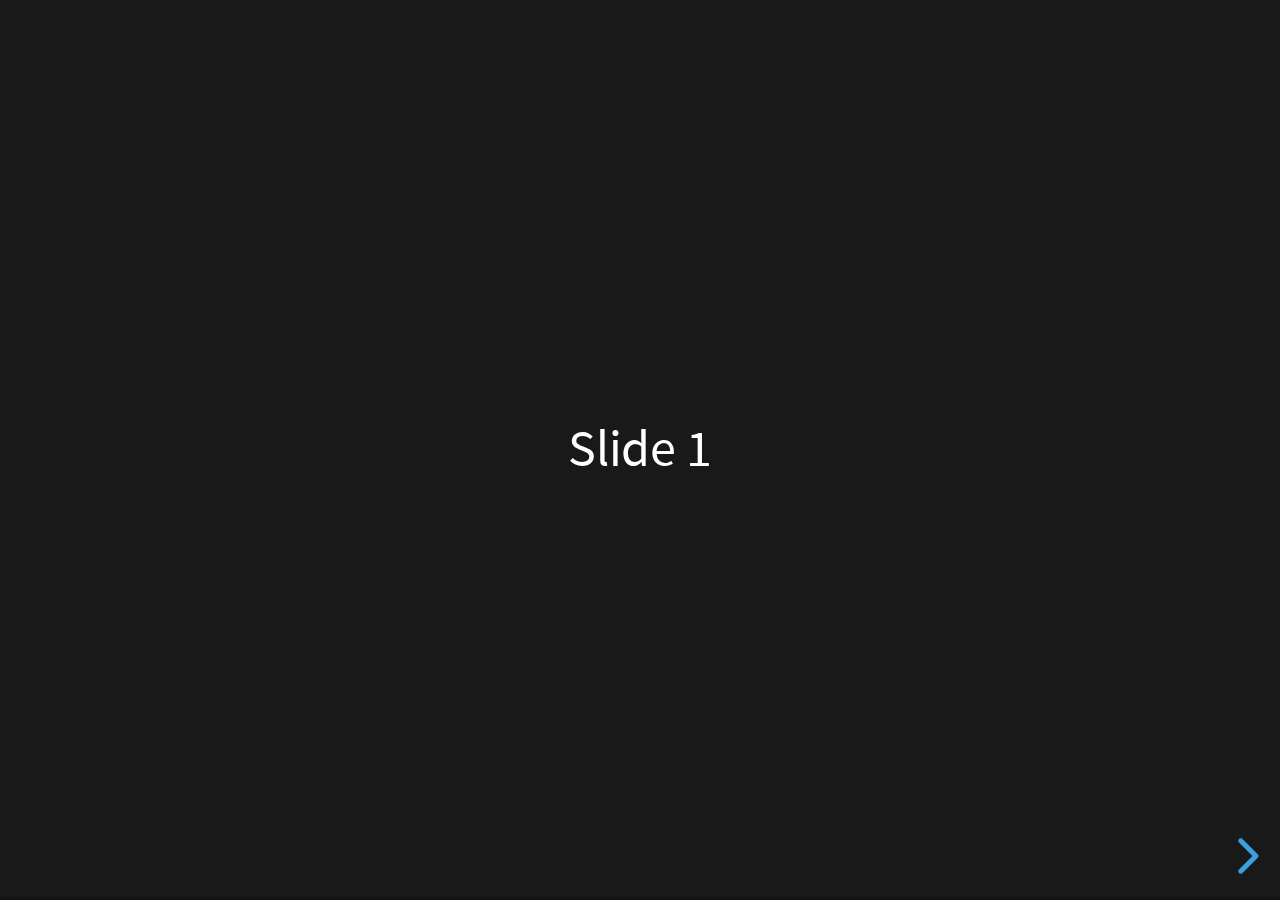
<file: reveal-js/index.html>
<!DOCTYPE html><html lang="en"><head>
		<meta charset="utf-8">
		<meta name="viewport" content="width=device-width, initial-scale=1.0, maximum-scale=1.0, user-scalable=no">

		<title>reveal.js</title>

		<link rel="stylesheet" href="dist/reset.css">
		<link rel="stylesheet" href="dist/reveal.css">
		<link rel="stylesheet" href="dist/theme/black.css">

		<!-- Theme used for syntax highlighted code -->
		<link rel="stylesheet" href="plugin/highlight/monokai.css">
	</head>
	<body>
		<div class="reveal">
			<div class="slides">
				<section>Slide 1</section>
				<section>Slide 2</section>
			</div>
		</div>

		<script src="dist/reveal.js"></script>
		<script src="plugin/notes/notes.js"></script>
		<script src="plugin/markdown/markdown.js"></script>
		<script src="plugin/highlight/highlight.js"></script>
		<script>
			// More info about initialization & config:
			// - https://revealjs.com/initialization/
			// - https://revealjs.com/config/
			Reveal.initialize({
				hash: true,

				// Learn about plugins: https://revealjs.com/plugins/
				plugins: [ RevealMarkdown, RevealHighlight, RevealNotes ]
			});
		</script>
	

</body></html>
</file>
<file: reveal-js/dist/reveal.css>
/*!
* reveal.js 4.5.0
* https://revealjs.com
* MIT licensed
*
* Copyright (C) 2011-2023 Hakim El Hattab, https://hakim.se
*/
.reveal .r-stretch,.reveal .stretch{max-width:none;max-height:none}.reveal pre.r-stretch code,.reveal pre.stretch code{height:100%;max-height:100%;box-sizing:border-box}.reveal .r-fit-text{display:inline-block;white-space:nowrap}.reveal .r-stack{display:grid}.reveal .r-stack>*{grid-area:1/1;margin:auto}.reveal .r-hstack,.reveal .r-vstack{display:flex}.reveal .r-hstack img,.reveal .r-hstack video,.reveal .r-vstack img,.reveal .r-vstack video{min-width:0;min-height:0;object-fit:contain}.reveal .r-vstack{flex-direction:column;align-items:center;justify-content:center}.reveal .r-hstack{flex-direction:row;align-items:center;justify-content:center}.reveal .items-stretch{align-items:stretch}.reveal .items-start{align-items:flex-start}.reveal .items-center{align-items:center}.reveal .items-end{align-items:flex-end}.reveal .justify-between{justify-content:space-between}.reveal .justify-around{justify-content:space-around}.reveal .justify-start{justify-content:flex-start}.reveal .justify-center{justify-content:center}.reveal .justify-end{justify-content:flex-end}html.reveal-full-page{width:100%;height:100%;height:100vh;height:calc(var(--vh,1vh) * 100);overflow:hidden}.reveal-viewport{height:100%;overflow:hidden;position:relative;line-height:1;margin:0;background-color:#fff;color:#000}.reveal-viewport:fullscreen{top:0!important;left:0!important;width:100%!important;height:100%!important;transform:none!important}.reveal .fragment{transition:all .2s ease}.reveal .fragment:not(.custom){opacity:0;visibility:hidden;will-change:opacity}.reveal .fragment.visible{opacity:1;visibility:inherit}.reveal .fragment.disabled{transition:none}.reveal .fragment.grow{opacity:1;visibility:inherit}.reveal .fragment.grow.visible{transform:scale(1.3)}.reveal .fragment.shrink{opacity:1;visibility:inherit}.reveal .fragment.shrink.visible{transform:scale(.7)}.reveal .fragment.zoom-in{transform:scale(.1)}.reveal .fragment.zoom-in.visible{transform:none}.reveal .fragment.fade-out{opacity:1;visibility:inherit}.reveal .fragment.fade-out.visible{opacity:0;visibility:hidden}.reveal .fragment.semi-fade-out{opacity:1;visibility:inherit}.reveal .fragment.semi-fade-out.visible{opacity:.5;visibility:inherit}.reveal .fragment.strike{opacity:1;visibility:inherit}.reveal .fragment.strike.visible{text-decoration:line-through}.reveal .fragment.fade-up{transform:translate(0,40px)}.reveal .fragment.fade-up.visible{transform:translate(0,0)}.reveal .fragment.fade-down{transform:translate(0,-40px)}.reveal .fragment.fade-down.visible{transform:translate(0,0)}.reveal .fragment.fade-right{transform:translate(-40px,0)}.reveal .fragment.fade-right.visible{transform:translate(0,0)}.reveal .fragment.fade-left{transform:translate(40px,0)}.reveal .fragment.fade-left.visible{transform:translate(0,0)}.reveal .fragment.current-visible,.reveal .fragment.fade-in-then-out{opacity:0;visibility:hidden}.reveal .fragment.current-visible.current-fragment,.reveal .fragment.fade-in-then-out.current-fragment{opacity:1;visibility:inherit}.reveal .fragment.fade-in-then-semi-out{opacity:0;visibility:hidden}.reveal .fragment.fade-in-then-semi-out.visible{opacity:.5;visibility:inherit}.reveal .fragment.fade-in-then-semi-out.current-fragment{opacity:1;visibility:inherit}.reveal .fragment.highlight-blue,.reveal .fragment.highlight-current-blue,.reveal .fragment.highlight-current-green,.reveal .fragment.highlight-current-red,.reveal .fragment.highlight-green,.reveal .fragment.highlight-red{opacity:1;visibility:inherit}.reveal .fragment.highlight-red.visible{color:#ff2c2d}.reveal .fragment.highlight-green.visible{color:#17ff2e}.reveal .fragment.highlight-blue.visible{color:#1b91ff}.reveal .fragment.highlight-current-red.current-fragment{color:#ff2c2d}.reveal .fragment.highlight-current-green.current-fragment{color:#17ff2e}.reveal .fragment.highlight-current-blue.current-fragment{color:#1b91ff}.reveal:after{content:"";font-style:italic}.reveal iframe{z-index:1}.reveal a{position:relative}@keyframes bounce-right{0%,10%,25%,40%,50%{transform:translateX(0)}20%{transform:translateX(10px)}30%{transform:translateX(-5px)}}@keyframes bounce-left{0%,10%,25%,40%,50%{transform:translateX(0)}20%{transform:translateX(-10px)}30%{transform:translateX(5px)}}@keyframes bounce-down{0%,10%,25%,40%,50%{transform:translateY(0)}20%{transform:translateY(10px)}30%{transform:translateY(-5px)}}.reveal .controls{display:none;position:absolute;top:auto;bottom:12px;right:12px;left:auto;z-index:11;color:#000;pointer-events:none;font-size:10px}.reveal .controls button{position:absolute;padding:0;background-color:transparent;border:0;outline:0;cursor:pointer;color:currentColor;transform:scale(.9999);transition:color .2s ease,opacity .2s ease,transform .2s ease;z-index:2;pointer-events:auto;font-size:inherit;visibility:hidden;opacity:0;-webkit-appearance:none;-webkit-tap-highlight-color:transparent}.reveal .controls .controls-arrow:after,.reveal .controls .controls-arrow:before{content:"";position:absolute;top:0;left:0;width:2.6em;height:.5em;border-radius:.25em;background-color:currentColor;transition:all .15s ease,background-color .8s ease;transform-origin:.2em 50%;will-change:transform}.reveal .controls .controls-arrow{position:relative;width:3.6em;height:3.6em}.reveal .controls .controls-arrow:before{transform:translateX(.5em) translateY(1.55em) rotate(45deg)}.reveal .controls .controls-arrow:after{transform:translateX(.5em) translateY(1.55em) rotate(-45deg)}.reveal .controls .controls-arrow:hover:before{transform:translateX(.5em) translateY(1.55em) rotate(40deg)}.reveal .controls .controls-arrow:hover:after{transform:translateX(.5em) translateY(1.55em) rotate(-40deg)}.reveal .controls .controls-arrow:active:before{transform:translateX(.5em) translateY(1.55em) rotate(36deg)}.reveal .controls .controls-arrow:active:after{transform:translateX(.5em) translateY(1.55em) rotate(-36deg)}.reveal .controls .navigate-left{right:6.4em;bottom:3.2em;transform:translateX(-10px)}.reveal .controls .navigate-left.highlight{animation:bounce-left 2s 50 both ease-out}.reveal .controls .navigate-right{right:0;bottom:3.2em;transform:translateX(10px)}.reveal .controls .navigate-right .controls-arrow{transform:rotate(180deg)}.reveal .controls .navigate-right.highlight{animation:bounce-right 2s 50 both ease-out}.reveal .controls .navigate-up{right:3.2em;bottom:6.4em;transform:translateY(-10px)}.reveal .controls .navigate-up .controls-arrow{transform:rotate(90deg)}.reveal .controls .navigate-down{right:3.2em;bottom:-1.4em;padding-bottom:1.4em;transform:translateY(10px)}.reveal .controls .navigate-down .controls-arrow{transform:rotate(-90deg)}.reveal .controls .navigate-down.highlight{animation:bounce-down 2s 50 both ease-out}.reveal .controls[data-controls-back-arrows=faded] .navigate-up.enabled{opacity:.3}.reveal .controls[data-controls-back-arrows=faded] .navigate-up.enabled:hover{opacity:1}.reveal .controls[data-controls-back-arrows=hidden] .navigate-up.enabled{opacity:0;visibility:hidden}.reveal .controls .enabled{visibility:visible;opacity:.9;cursor:pointer;transform:none}.reveal .controls .enabled.fragmented{opacity:.5}.reveal .controls .enabled.fragmented:hover,.reveal .controls .enabled:hover{opacity:1}.reveal:not(.rtl) .controls[data-controls-back-arrows=faded] .navigate-left.enabled{opacity:.3}.reveal:not(.rtl) .controls[data-controls-back-arrows=faded] .navigate-left.enabled:hover{opacity:1}.reveal:not(.rtl) .controls[data-controls-back-arrows=hidden] .navigate-left.enabled{opacity:0;visibility:hidden}.reveal.rtl .controls[data-controls-back-arrows=faded] .navigate-right.enabled{opacity:.3}.reveal.rtl .controls[data-controls-back-arrows=faded] .navigate-right.enabled:hover{opacity:1}.reveal.rtl .controls[data-controls-back-arrows=hidden] .navigate-right.enabled{opacity:0;visibility:hidden}.reveal[data-navigation-mode=linear].has-horizontal-slides .navigate-down,.reveal[data-navigation-mode=linear].has-horizontal-slides .navigate-up{display:none}.reveal:not(.has-vertical-slides) .controls .navigate-left,.reveal[data-navigation-mode=linear].has-horizontal-slides .navigate-left{bottom:1.4em;right:5.5em}.reveal:not(.has-vertical-slides) .controls .navigate-right,.reveal[data-navigation-mode=linear].has-horizontal-slides .navigate-right{bottom:1.4em;right:.5em}.reveal:not(.has-horizontal-slides) .controls .navigate-up{right:1.4em;bottom:5em}.reveal:not(.has-horizontal-slides) .controls .navigate-down{right:1.4em;bottom:.5em}.reveal.has-dark-background .controls{color:#fff}.reveal.has-light-background .controls{color:#000}.reveal.no-hover .controls .controls-arrow:active:before,.reveal.no-hover .controls .controls-arrow:hover:before{transform:translateX(.5em) translateY(1.55em) rotate(45deg)}.reveal.no-hover .controls .controls-arrow:active:after,.reveal.no-hover .controls .controls-arrow:hover:after{transform:translateX(.5em) translateY(1.55em) rotate(-45deg)}@media screen and (min-width:500px){.reveal .controls[data-controls-layout=edges]{top:0;right:0;bottom:0;left:0}.reveal .controls[data-controls-layout=edges] .navigate-down,.reveal .controls[data-controls-layout=edges] .navigate-left,.reveal .controls[data-controls-layout=edges] .navigate-right,.reveal .controls[data-controls-layout=edges] .navigate-up{bottom:auto;right:auto}.reveal .controls[data-controls-layout=edges] .navigate-left{top:50%;left:.8em;margin-top:-1.8em}.reveal .controls[data-controls-layout=edges] .navigate-right{top:50%;right:.8em;margin-top:-1.8em}.reveal .controls[data-controls-layout=edges] .navigate-up{top:.8em;left:50%;margin-left:-1.8em}.reveal .controls[data-controls-layout=edges] .navigate-down{bottom:-.3em;left:50%;margin-left:-1.8em}}.reveal .progress{position:absolute;display:none;height:3px;width:100%;bottom:0;left:0;z-index:10;background-color:rgba(0,0,0,.2);color:#fff}.reveal .progress:after{content:"";display:block;position:absolute;height:10px;width:100%;top:-10px}.reveal .progress span{display:block;height:100%;width:100%;background-color:currentColor;transition:transform .8s cubic-bezier(.26,.86,.44,.985);transform-origin:0 0;transform:scaleX(0)}.reveal .slide-number{position:absolute;display:block;right:8px;bottom:8px;z-index:31;font-family:Helvetica,sans-serif;font-size:12px;line-height:1;color:#fff;background-color:rgba(0,0,0,.4);padding:5px}.reveal .slide-number a{color:currentColor}.reveal .slide-number-delimiter{margin:0 3px}.reveal{position:relative;width:100%;height:100%;overflow:hidden;touch-action:pinch-zoom}.reveal.embedded{touch-action:pan-y}.reveal .slides{position:absolute;width:100%;height:100%;top:0;right:0;bottom:0;left:0;margin:auto;pointer-events:none;overflow:visible;z-index:1;text-align:center;perspective:600px;perspective-origin:50% 40%}.reveal .slides>section{perspective:600px}.reveal .slides>section,.reveal .slides>section>section{display:none;position:absolute;width:100%;pointer-events:auto;z-index:10;transform-style:flat;transition:transform-origin .8s cubic-bezier(.26,.86,.44,.985),transform .8s cubic-bezier(.26,.86,.44,.985),visibility .8s cubic-bezier(.26,.86,.44,.985),opacity .8s cubic-bezier(.26,.86,.44,.985)}.reveal[data-transition-speed=fast] .slides section{transition-duration:.4s}.reveal[data-transition-speed=slow] .slides section{transition-duration:1.2s}.reveal .slides section[data-transition-speed=fast]{transition-duration:.4s}.reveal .slides section[data-transition-speed=slow]{transition-duration:1.2s}.reveal .slides>section.stack{padding-top:0;padding-bottom:0;pointer-events:none;height:100%}.reveal .slides>section.present,.reveal .slides>section>section.present{display:block;z-index:11;opacity:1}.reveal .slides>section:empty,.reveal .slides>section>section:empty,.reveal .slides>section>section[data-background-interactive],.reveal .slides>section[data-background-interactive]{pointer-events:none}.reveal.center,.reveal.center .slides,.reveal.center .slides section{min-height:0!important}.reveal .slides>section:not(.present),.reveal .slides>section>section:not(.present){pointer-events:none}.reveal.overview .slides>section,.reveal.overview .slides>section>section{pointer-events:auto}.reveal .slides>section.future,.reveal .slides>section.future>section,.reveal .slides>section.past,.reveal .slides>section.past>section,.reveal .slides>section>section.future,.reveal .slides>section>section.past{opacity:0}.reveal .slides>section[data-transition=slide].past,.reveal .slides>section[data-transition~=slide-out].past,.reveal.slide .slides>section:not([data-transition]).past{transform:translate(-150%,0)}.reveal .slides>section[data-transition=slide].future,.reveal .slides>section[data-transition~=slide-in].future,.reveal.slide .slides>section:not([data-transition]).future{transform:translate(150%,0)}.reveal .slides>section>section[data-transition=slide].past,.reveal .slides>section>section[data-transition~=slide-out].past,.reveal.slide .slides>section>section:not([data-transition]).past{transform:translate(0,-150%)}.reveal .slides>section>section[data-transition=slide].future,.reveal .slides>section>section[data-transition~=slide-in].future,.reveal.slide .slides>section>section:not([data-transition]).future{transform:translate(0,150%)}.reveal .slides>section[data-transition=linear].past,.reveal .slides>section[data-transition~=linear-out].past,.reveal.linear .slides>section:not([data-transition]).past{transform:translate(-150%,0)}.reveal .slides>section[data-transition=linear].future,.reveal .slides>section[data-transition~=linear-in].future,.reveal.linear .slides>section:not([data-transition]).future{transform:translate(150%,0)}.reveal .slides>section>section[data-transition=linear].past,.reveal .slides>section>section[data-transition~=linear-out].past,.reveal.linear .slides>section>section:not([data-transition]).past{transform:translate(0,-150%)}.reveal .slides>section>section[data-transition=linear].future,.reveal .slides>section>section[data-transition~=linear-in].future,.reveal.linear .slides>section>section:not([data-transition]).future{transform:translate(0,150%)}.reveal .slides section[data-transition=default].stack,.reveal.default .slides section.stack{transform-style:preserve-3d}.reveal .slides>section[data-transition=default].past,.reveal .slides>section[data-transition~=default-out].past,.reveal.default .slides>section:not([data-transition]).past{transform:translate3d(-100%,0,0) rotateY(-90deg) translate3d(-100%,0,0)}.reveal .slides>section[data-transition=default].future,.reveal .slides>section[data-transition~=default-in].future,.reveal.default .slides>section:not([data-transition]).future{transform:translate3d(100%,0,0) rotateY(90deg) translate3d(100%,0,0)}.reveal .slides>section>section[data-transition=default].past,.reveal .slides>section>section[data-transition~=default-out].past,.reveal.default .slides>section>section:not([data-transition]).past{transform:translate3d(0,-300px,0) rotateX(70deg) translate3d(0,-300px,0)}.reveal .slides>section>section[data-transition=default].future,.reveal .slides>section>section[data-transition~=default-in].future,.reveal.default .slides>section>section:not([data-transition]).future{transform:translate3d(0,300px,0) rotateX(-70deg) translate3d(0,300px,0)}.reveal .slides section[data-transition=convex].stack,.reveal.convex .slides section.stack{transform-style:preserve-3d}.reveal .slides>section[data-transition=convex].past,.reveal .slides>section[data-transition~=convex-out].past,.reveal.convex .slides>section:not([data-transition]).past{transform:translate3d(-100%,0,0) rotateY(-90deg) translate3d(-100%,0,0)}.reveal .slides>section[data-transition=convex].future,.reveal .slides>section[data-transition~=convex-in].future,.reveal.convex .slides>section:not([data-transition]).future{transform:translate3d(100%,0,0) rotateY(90deg) translate3d(100%,0,0)}.reveal .slides>section>section[data-transition=convex].past,.reveal .slides>section>section[data-transition~=convex-out].past,.reveal.convex .slides>section>section:not([data-transition]).past{transform:translate3d(0,-300px,0) rotateX(70deg) translate3d(0,-300px,0)}.reveal .slides>section>section[data-transition=convex].future,.reveal .slides>section>section[data-transition~=convex-in].future,.reveal.convex .slides>section>section:not([data-transition]).future{transform:translate3d(0,300px,0) rotateX(-70deg) translate3d(0,300px,0)}.reveal .slides section[data-transition=concave].stack,.reveal.concave .slides section.stack{transform-style:preserve-3d}.reveal .slides>section[data-transition=concave].past,.reveal .slides>section[data-transition~=concave-out].past,.reveal.concave .slides>section:not([data-transition]).past{transform:translate3d(-100%,0,0) rotateY(90deg) translate3d(-100%,0,0)}.reveal .slides>section[data-transition=concave].future,.reveal .slides>section[data-transition~=concave-in].future,.reveal.concave .slides>section:not([data-transition]).future{transform:translate3d(100%,0,0) rotateY(-90deg) translate3d(100%,0,0)}.reveal .slides>section>section[data-transition=concave].past,.reveal .slides>section>section[data-transition~=concave-out].past,.reveal.concave .slides>section>section:not([data-transition]).past{transform:translate3d(0,-80%,0) rotateX(-70deg) translate3d(0,-80%,0)}.reveal .slides>section>section[data-transition=concave].future,.reveal .slides>section>section[data-transition~=concave-in].future,.reveal.concave .slides>section>section:not([data-transition]).future{transform:translate3d(0,80%,0) rotateX(70deg) translate3d(0,80%,0)}.reveal .slides section[data-transition=zoom],.reveal.zoom .slides section:not([data-transition]){transition-timing-function:ease}.reveal .slides>section[data-transition=zoom].past,.reveal .slides>section[data-transition~=zoom-out].past,.reveal.zoom .slides>section:not([data-transition]).past{visibility:hidden;transform:scale(16)}.reveal .slides>section[data-transition=zoom].future,.reveal .slides>section[data-transition~=zoom-in].future,.reveal.zoom .slides>section:not([data-transition]).future{visibility:hidden;transform:scale(.2)}.reveal .slides>section>section[data-transition=zoom].past,.reveal .slides>section>section[data-transition~=zoom-out].past,.reveal.zoom .slides>section>section:not([data-transition]).past{transform:scale(16)}.reveal .slides>section>section[data-transition=zoom].future,.reveal .slides>section>section[data-transition~=zoom-in].future,.reveal.zoom .slides>section>section:not([data-transition]).future{transform:scale(.2)}.reveal.cube .slides{perspective:1300px}.reveal.cube .slides section{padding:30px;min-height:700px;backface-visibility:hidden;box-sizing:border-box;transform-style:preserve-3d}.reveal.center.cube .slides section{min-height:0}.reveal.cube .slides section:not(.stack):before{content:"";position:absolute;display:block;width:100%;height:100%;left:0;top:0;background:rgba(0,0,0,.1);border-radius:4px;transform:translateZ(-20px)}.reveal.cube .slides section:not(.stack):after{content:"";position:absolute;display:block;width:90%;height:30px;left:5%;bottom:0;background:0 0;z-index:1;border-radius:4px;box-shadow:0 95px 25px rgba(0,0,0,.2);transform:translateZ(-90px) rotateX(65deg)}.reveal.cube .slides>section.stack{padding:0;background:0 0}.reveal.cube .slides>section.past{transform-origin:100% 0;transform:translate3d(-100%,0,0) rotateY(-90deg)}.reveal.cube .slides>section.future{transform-origin:0 0;transform:translate3d(100%,0,0) rotateY(90deg)}.reveal.cube .slides>section>section.past{transform-origin:0 100%;transform:translate3d(0,-100%,0) rotateX(90deg)}.reveal.cube .slides>section>section.future{transform-origin:0 0;transform:translate3d(0,100%,0) rotateX(-90deg)}.reveal.page .slides{perspective-origin:0 50%;perspective:3000px}.reveal.page .slides section{padding:30px;min-height:700px;box-sizing:border-box;transform-style:preserve-3d}.reveal.page .slides section.past{z-index:12}.reveal.page .slides section:not(.stack):before{content:"";position:absolute;display:block;width:100%;height:100%;left:0;top:0;background:rgba(0,0,0,.1);transform:translateZ(-20px)}.reveal.page .slides section:not(.stack):after{content:"";position:absolute;display:block;width:90%;height:30px;left:5%;bottom:0;background:0 0;z-index:1;border-radius:4px;box-shadow:0 95px 25px rgba(0,0,0,.2);-webkit-transform:translateZ(-90px) rotateX(65deg)}.reveal.page .slides>section.stack{padding:0;background:0 0}.reveal.page .slides>section.past{transform-origin:0 0;transform:translate3d(-40%,0,0) rotateY(-80deg)}.reveal.page .slides>section.future{transform-origin:100% 0;transform:translate3d(0,0,0)}.reveal.page .slides>section>section.past{transform-origin:0 0;transform:translate3d(0,-40%,0) rotateX(80deg)}.reveal.page .slides>section>section.future{transform-origin:0 100%;transform:translate3d(0,0,0)}.reveal .slides section[data-transition=fade],.reveal.fade .slides section:not([data-transition]),.reveal.fade .slides>section>section:not([data-transition]){transform:none;transition:opacity .5s}.reveal.fade.overview .slides section,.reveal.fade.overview .slides>section>section{transition:none}.reveal .slides section[data-transition=none],.reveal.none .slides section:not([data-transition]){transform:none;transition:none}.reveal .pause-overlay{position:absolute;top:0;left:0;width:100%;height:100%;background:#000;visibility:hidden;opacity:0;z-index:100;transition:all 1s ease}.reveal .pause-overlay .resume-button{position:absolute;bottom:20px;right:20px;color:#ccc;border-radius:2px;padding:6px 14px;border:2px solid #ccc;font-size:16px;background:0 0;cursor:pointer}.reveal .pause-overlay .resume-button:hover{color:#fff;border-color:#fff}.reveal.paused .pause-overlay{visibility:visible;opacity:1}.reveal .no-transition,.reveal .no-transition *,.reveal .slides.disable-slide-transitions section{transition:none!important}.reveal .slides.disable-slide-transitions section{transform:none!important}.reveal .backgrounds{position:absolute;width:100%;height:100%;top:0;left:0;perspective:600px}.reveal .slide-background{display:none;position:absolute;width:100%;height:100%;opacity:0;visibility:hidden;overflow:hidden;background-color:rgba(0,0,0,0);transition:all .8s cubic-bezier(.26,.86,.44,.985)}.reveal .slide-background-content{position:absolute;width:100%;height:100%;background-position:50% 50%;background-repeat:no-repeat;background-size:cover}.reveal .slide-background.stack{display:block}.reveal .slide-background.present{opacity:1;visibility:visible;z-index:2}.print-pdf .reveal .slide-background{opacity:1!important;visibility:visible!important}.reveal .slide-background video{position:absolute;width:100%;height:100%;max-width:none;max-height:none;top:0;left:0;object-fit:cover}.reveal .slide-background[data-background-size=contain] video{object-fit:contain}.reveal>.backgrounds .slide-background[data-background-transition=none],.reveal[data-background-transition=none]>.backgrounds .slide-background:not([data-background-transition]){transition:none}.reveal>.backgrounds .slide-background[data-background-transition=slide],.reveal[data-background-transition=slide]>.backgrounds .slide-background:not([data-background-transition]){opacity:1}.reveal>.backgrounds .slide-background.past[data-background-transition=slide],.reveal[data-background-transition=slide]>.backgrounds .slide-background.past:not([data-background-transition]){transform:translate(-100%,0)}.reveal>.backgrounds .slide-background.future[data-background-transition=slide],.reveal[data-background-transition=slide]>.backgrounds .slide-background.future:not([data-background-transition]){transform:translate(100%,0)}.reveal>.backgrounds .slide-background>.slide-background.past[data-background-transition=slide],.reveal[data-background-transition=slide]>.backgrounds .slide-background>.slide-background.past:not([data-background-transition]){transform:translate(0,-100%)}.reveal>.backgrounds .slide-background>.slide-background.future[data-background-transition=slide],.reveal[data-background-transition=slide]>.backgrounds .slide-background>.slide-background.future:not([data-background-transition]){transform:translate(0,100%)}.reveal>.backgrounds .slide-background.past[data-background-transition=convex],.reveal[data-background-transition=convex]>.backgrounds .slide-background.past:not([data-background-transition]){opacity:0;transform:translate3d(-100%,0,0) rotateY(-90deg) translate3d(-100%,0,0)}.reveal>.backgrounds .slide-background.future[data-background-transition=convex],.reveal[data-background-transition=convex]>.backgrounds .slide-background.future:not([data-background-transition]){opacity:0;transform:translate3d(100%,0,0) rotateY(90deg) translate3d(100%,0,0)}.reveal>.backgrounds .slide-background>.slide-background.past[data-background-transition=convex],.reveal[data-background-transition=convex]>.backgrounds .slide-background>.slide-background.past:not([data-background-transition]){opacity:0;transform:translate3d(0,-100%,0) rotateX(90deg) translate3d(0,-100%,0)}.reveal>.backgrounds .slide-background>.slide-background.future[data-background-transition=convex],.reveal[data-background-transition=convex]>.backgrounds .slide-background>.slide-background.future:not([data-background-transition]){opacity:0;transform:translate3d(0,100%,0) rotateX(-90deg) translate3d(0,100%,0)}.reveal>.backgrounds .slide-background.past[data-background-transition=concave],.reveal[data-background-transition=concave]>.backgrounds .slide-background.past:not([data-background-transition]){opacity:0;transform:translate3d(-100%,0,0) rotateY(90deg) translate3d(-100%,0,0)}.reveal>.backgrounds .slide-background.future[data-background-transition=concave],.reveal[data-background-transition=concave]>.backgrounds .slide-background.future:not([data-background-transition]){opacity:0;transform:translate3d(100%,0,0) rotateY(-90deg) translate3d(100%,0,0)}.reveal>.backgrounds .slide-background>.slide-background.past[data-background-transition=concave],.reveal[data-background-transition=concave]>.backgrounds .slide-background>.slide-background.past:not([data-background-transition]){opacity:0;transform:translate3d(0,-100%,0) rotateX(-90deg) translate3d(0,-100%,0)}.reveal>.backgrounds .slide-background>.slide-background.future[data-background-transition=concave],.reveal[data-background-transition=concave]>.backgrounds .slide-background>.slide-background.future:not([data-background-transition]){opacity:0;transform:translate3d(0,100%,0) rotateX(90deg) translate3d(0,100%,0)}.reveal>.backgrounds .slide-background[data-background-transition=zoom],.reveal[data-background-transition=zoom]>.backgrounds .slide-background:not([data-background-transition]){transition-timing-function:ease}.reveal>.backgrounds .slide-background.past[data-background-transition=zoom],.reveal[data-background-transition=zoom]>.backgrounds .slide-background.past:not([data-background-transition]){opacity:0;visibility:hidden;transform:scale(16)}.reveal>.backgrounds .slide-background.future[data-background-transition=zoom],.reveal[data-background-transition=zoom]>.backgrounds .slide-background.future:not([data-background-transition]){opacity:0;visibility:hidden;transform:scale(.2)}.reveal>.backgrounds .slide-background>.slide-background.past[data-background-transition=zoom],.reveal[data-background-transition=zoom]>.backgrounds .slide-background>.slide-background.past:not([data-background-transition]){opacity:0;visibility:hidden;transform:scale(16)}.reveal>.backgrounds .slide-background>.slide-background.future[data-background-transition=zoom],.reveal[data-background-transition=zoom]>.backgrounds .slide-background>.slide-background.future:not([data-background-transition]){opacity:0;visibility:hidden;transform:scale(.2)}.reveal[data-transition-speed=fast]>.backgrounds .slide-background{transition-duration:.4s}.reveal[data-transition-speed=slow]>.backgrounds .slide-background{transition-duration:1.2s}.reveal [data-auto-animate-target^=unmatched]{will-change:opacity}.reveal section[data-auto-animate]:not(.stack):not([data-auto-animate=running]) [data-auto-animate-target^=unmatched]{opacity:0}.reveal.overview{perspective-origin:50% 50%;perspective:700px}.reveal.overview .slides{-moz-transform-style:preserve-3d}.reveal.overview .slides section{height:100%;top:0!important;opacity:1!important;overflow:hidden;visibility:visible!important;cursor:pointer;box-sizing:border-box}.reveal.overview .slides section.present,.reveal.overview .slides section:hover{outline:10px solid rgba(150,150,150,.4);outline-offset:10px}.reveal.overview .slides section .fragment{opacity:1;transition:none}.reveal.overview .slides section:after,.reveal.overview .slides section:before{display:none!important}.reveal.overview .slides>section.stack{padding:0;top:0!important;background:0 0;outline:0;overflow:visible}.reveal.overview .backgrounds{perspective:inherit;-moz-transform-style:preserve-3d}.reveal.overview .backgrounds .slide-background{opacity:1;visibility:visible;outline:10px solid rgba(150,150,150,.1);outline-offset:10px}.reveal.overview .backgrounds .slide-background.stack{overflow:visible}.reveal.overview .slides section,.reveal.overview-deactivating .slides section{transition:none}.reveal.overview .backgrounds .slide-background,.reveal.overview-deactivating .backgrounds .slide-background{transition:none}.reveal.rtl .slides,.reveal.rtl .slides h1,.reveal.rtl .slides h2,.reveal.rtl .slides h3,.reveal.rtl .slides h4,.reveal.rtl .slides h5,.reveal.rtl .slides h6{direction:rtl;font-family:sans-serif}.reveal.rtl code,.reveal.rtl pre{direction:ltr}.reveal.rtl ol,.reveal.rtl ul{text-align:right}.reveal.rtl .progress span{transform-origin:100% 0}.reveal.has-parallax-background .backgrounds{transition:all .8s ease}.reveal.has-parallax-background[data-transition-speed=fast] .backgrounds{transition-duration:.4s}.reveal.has-parallax-background[data-transition-speed=slow] .backgrounds{transition-duration:1.2s}.reveal>.overlay{position:absolute;top:0;left:0;width:100%;height:100%;z-index:1000;background:rgba(0,0,0,.9);transition:all .3s ease}.reveal>.overlay .spinner{position:absolute;display:block;top:50%;left:50%;width:32px;height:32px;margin:-16px 0 0 -16px;z-index:10;background-image:url([data-uri]%2F%2F%2F6%2Bvr8nJybW1tcDAwOjo6Nvb26ioqKOjo7Ozs%2FLy8vz8%2FAAAAAAAAAAAACH%2FC05FVFNDQVBFMi4wAwEAAAAh%2FhpDcmVhdGVkIHdpdGggYWpheGxvYWQuaW5mbwAh%[base64]%2FV%2FnmOM82XiHRLYKhKP1oZmADdEAAAh%2BQQJCgAAACwAAAAAIAAgAAAE6hDISWlZpOrNp1lGNRSdRpDUolIGw5RUYhhHukqFu8DsrEyqnWThGvAmhVlteBvojpTDDBUEIFwMFBRAmBkSgOrBFZogCASwBDEY%2FCZSg7GSE0gSCjQBMVG023xWBhklAnoEdhQEfyNqMIcKjhRsjEdnezB%2BA4k8gTwJhFuiW4dokXiloUepBAp5qaKpp6%2BHo7aWW54wl7obvEe0kRuoplCGepwSx2jJvqHEmGt6whJpGpfJCHmOoNHKaHx61WiSR92E4lbFoq%2BB6QDtuetcaBPnW6%2BO7wDHpIiK9SaVK5GgV543tzjgGcghAgAh%[base64]%2B%2BG%2Bw48edZPK%2BM6hLJpQg484enXIdQFSS1u6UhksENEQAAIfkECQoAAAAsAAAAACAAIAAABOcQyEmpGKLqzWcZRVUQnZYg1aBSh2GUVEIQ2aQOE%2BG%2BcD4ntpWkZQj1JIiZIogDFFyHI0UxQwFugMSOFIPJftfVAEoZLBbcLEFhlQiqGp1Vd140AUklUN3eCA51C1EWMzMCezCBBmkxVIVHBWd3HHl9JQOIJSdSnJ0TDKChCwUJjoWMPaGqDKannasMo6WnM562R5YluZRwur0wpgqZE7NKUm%2BFNRPIhjBJxKZteWuIBMN4zRMIVIhffcgojwCF117i4nlLnY5ztRLsnOk%2BaV%2BoJY7V7m76PdkS4trKcdg0Zc0tTcKkRAAAIfkECQoAAAAsAAAAACAAIAAABO4QyEkpKqjqzScpRaVkXZWQEximw1BSCUEIlDohrft6cpKCk5xid5MNJTaAIkekKGQkWyKHkvhKsR7ARmitkAYDYRIbUQRQjWBwJRzChi9CRlBcY1UN4g0%[base64]%[base64]%2BE71SRQeyqUToLA7VxF0JDyIQh%2FMVVPMt1ECZlfcjZJ9mIKoaTl1MRIl5o4CUKXOwmyrCInCKqcWtvadL2SYhyASyNDJ0uIiRMDjI0Fd30%2FiI2UA5GSS5UDj2l6NoqgOgN4gksEBgYFf0FDqKgHnyZ9OX8HrgYHdHpcHQULXAS2qKpENRg7eAMLC7kTBaixUYFkKAzWAAnLC7FLVxLWDBLKCwaKTULgEwbLA4hJtOkSBNqITT3xEgfLpBtzE%2FjiuL04RGEBgwWhShRgQExHBAAh%2BQQJCgAAACwAAAAAIAAgAAAE7xDISWlSqerNpyJKhWRdlSAVoVLCWk6JKlAqAavhO9UkUHsqlE6CwO1cRdCQ8iEIfzFVTzLdRAmZX3I2SfZiCqGk5dTESJeaOAlClzsJsqwiJwiqnFrb2nS9kmIcgEsjQydLiIlHehhpejaIjzh9eomSjZR%[base64]%2BE71SRQeyqUToLA7VxF0JDyIQh%[base64]%2BE71SRQeyqUToLA7VxF0JDyIQh%2FMVVPMt1ECZlfcjZJ9mIKoaTl1MRIl5o4CUKXOwmyrCInCKqcWtvadL2SYhyASyNDJ0uIiUd6GAULDJCRiXo1CpGXDJOUjY%2BYip9DhToJA4RBLwMLCwVDfRgbBAaqqoZ1XBMHswsHtxtFaH1iqaoGNgAIxRpbFAgfPQSqpbgGBqUD1wBXeCYp1AYZ19JJOYgH1KwA4UBvQwXUBxPqVD9L3sbp2BNk2xvvFPJd%2BMFCN6HAAIKgNggY0KtEBAAh%[base64]%2BvsYMDAzZQPC9VCNkDWUhGkuE5PxJNwiUK4UfLzOlD4WvzAHaoG9nxPi5d%2BjYUqfAhhykOFwJWiAAAIfkECQoAAAAsAAAAACAAIAAABPAQyElpUqnqzaciSoVkXVUMFaFSwlpOCcMYlErAavhOMnNLNo8KsZsMZItJEIDIFSkLGQoQTNhIsFehRww2CQLKF0tYGKYSg%2BygsZIuNqJksKgbfgIGepNo2cIUB3V1B3IvNiBYNQaDSTtfhhx0CwVPI0UJe0%2Bbm4g5VgcGoqOcnjmjqDSdnhgEoamcsZuXO1aWQy8KAwOAuTYYGwi7w5h%2BKr0SJ8MFihpNbx%2B4Erq7BYBuzsdiH1jCAzoSfl0rVirNbRXlBBlLX%2BBP0XJLAPGzTkAuAOqb0WT5AH7OcdCm5B8TgRwSRKIHQtaLCwg1RAAAOwAAAAAAAAAAAA%3D%3D);visibility:visible;opacity:.6;transition:all .3s ease}.reveal>.overlay header{position:absolute;left:0;top:0;width:100%;padding:5px;z-index:2;box-sizing:border-box}.reveal>.overlay header a{display:inline-block;width:40px;height:40px;line-height:36px;padding:0 10px;float:right;opacity:.6;box-sizing:border-box}.reveal>.overlay header a:hover{opacity:1}.reveal>.overlay header a .icon{display:inline-block;width:20px;height:20px;background-position:50% 50%;background-size:100%;background-repeat:no-repeat}.reveal>.overlay header a.close .icon{background-image:url([data-uri])}.reveal>.overlay header a.external .icon{background-image:url([data-uri])}.reveal>.overlay .viewport{position:absolute;display:flex;top:50px;right:0;bottom:0;left:0}.reveal>.overlay.overlay-preview .viewport iframe{width:100%;height:100%;max-width:100%;max-height:100%;border:0;opacity:0;visibility:hidden;transition:all .3s ease}.reveal>.overlay.overlay-preview.loaded .viewport iframe{opacity:1;visibility:visible}.reveal>.overlay.overlay-preview.loaded .viewport-inner{position:absolute;z-index:-1;left:0;top:45%;width:100%;text-align:center;letter-spacing:normal}.reveal>.overlay.overlay-preview .x-frame-error{opacity:0;transition:opacity .3s ease .3s}.reveal>.overlay.overlay-preview.loaded .x-frame-error{opacity:1}.reveal>.overlay.overlay-preview.loaded .spinner{opacity:0;visibility:hidden;transform:scale(.2)}.reveal>.overlay.overlay-help .viewport{overflow:auto;color:#fff}.reveal>.overlay.overlay-help .viewport .viewport-inner{width:600px;margin:auto;padding:20px 20px 80px 20px;text-align:center;letter-spacing:normal}.reveal>.overlay.overlay-help .viewport .viewport-inner .title{font-size:20px}.reveal>.overlay.overlay-help .viewport .viewport-inner table{border:1px solid #fff;border-collapse:collapse;font-size:16px}.reveal>.overlay.overlay-help .viewport .viewport-inner table td,.reveal>.overlay.overlay-help .viewport .viewport-inner table th{width:200px;padding:14px;border:1px solid #fff;vertical-align:middle}.reveal>.overlay.overlay-help .viewport .viewport-inner table th{padding-top:20px;padding-bottom:20px}.reveal .playback{position:absolute;left:15px;bottom:20px;z-index:30;cursor:pointer;transition:all .4s ease;-webkit-tap-highlight-color:transparent}.reveal.overview .playback{opacity:0;visibility:hidden}.reveal .hljs{min-height:100%}.reveal .hljs table{margin:initial}.reveal .hljs-ln-code,.reveal .hljs-ln-numbers{padding:0;border:0}.reveal .hljs-ln-numbers{opacity:.6;padding-right:.75em;text-align:right;vertical-align:top}.reveal .hljs.has-highlights tr:not(.highlight-line){opacity:.4}.reveal .hljs.has-highlights.fragment{transition:all .2s ease}.reveal .hljs:not(:first-child).fragment{position:absolute;top:0;left:0;width:100%;box-sizing:border-box}.reveal pre[data-auto-animate-target]{overflow:hidden}.reveal pre[data-auto-animate-target] code{height:100%}.reveal .roll{display:inline-block;line-height:1.2;overflow:hidden;vertical-align:top;perspective:400px;perspective-origin:50% 50%}.reveal .roll:hover{background:0 0;text-shadow:none}.reveal .roll span{display:block;position:relative;padding:0 2px;pointer-events:none;transition:all .4s ease;transform-origin:50% 0;transform-style:preserve-3d;backface-visibility:hidden}.reveal .roll:hover span{background:rgba(0,0,0,.5);transform:translate3d(0,0,-45px) rotateX(90deg)}.reveal .roll span:after{content:attr(data-title);display:block;position:absolute;left:0;top:0;padding:0 2px;backface-visibility:hidden;transform-origin:50% 0;transform:translate3d(0,110%,0) rotateX(-90deg)}.reveal aside.notes{display:none}.reveal .speaker-notes{display:none;position:absolute;width:33.3333333333%;height:100%;top:0;left:100%;padding:14px 18px 14px 18px;z-index:1;font-size:18px;line-height:1.4;border:1px solid rgba(0,0,0,.05);color:#222;background-color:#f5f5f5;overflow:auto;box-sizing:border-box;text-align:left;font-family:Helvetica,sans-serif;-webkit-overflow-scrolling:touch}.reveal .speaker-notes .notes-placeholder{color:#ccc;font-style:italic}.reveal .speaker-notes:focus{outline:0}.reveal .speaker-notes:before{content:"Speaker notes";display:block;margin-bottom:10px;opacity:.5}.reveal.show-notes{max-width:75%;overflow:visible}.reveal.show-notes .speaker-notes{display:block}@media screen and (min-width:1600px){.reveal .speaker-notes{font-size:20px}}@media screen and (max-width:1024px){.reveal.show-notes{border-left:0;max-width:none;max-height:70%;max-height:70vh;overflow:visible}.reveal.show-notes .speaker-notes{top:100%;left:0;width:100%;height:30vh;border:0}}@media screen and (max-width:600px){.reveal.show-notes{max-height:60%;max-height:60vh}.reveal.show-notes .speaker-notes{top:100%;height:40vh}.reveal .speaker-notes{font-size:14px}}.reveal .jump-to-slide{position:absolute;top:15px;left:15px;z-index:30;font-size:32px;-webkit-tap-highlight-color:transparent}.reveal .jump-to-slide-input{background:0 0;padding:8px;font-size:inherit;color:currentColor;border:0}.reveal .jump-to-slide-input::placeholder{color:currentColor;opacity:.5}.reveal.has-dark-background .jump-to-slide-input{color:#fff}.reveal.has-light-background .jump-to-slide-input{color:#222}.reveal .jump-to-slide-input:focus{outline:0}.zoomed .reveal *,.zoomed .reveal :after,.zoomed .reveal :before{backface-visibility:visible!important}.zoomed .reveal .controls,.zoomed .reveal .progress{opacity:0}.zoomed .reveal .roll span{background:0 0}.zoomed .reveal .roll span:after{visibility:hidden}html.print-pdf *{-webkit-print-color-adjust:exact}html.print-pdf{width:100%;height:100%;overflow:visible}html.print-pdf body{margin:0 auto!important;border:0;padding:0;float:none!important;overflow:visible}html.print-pdf .nestedarrow,html.print-pdf .reveal .controls,html.print-pdf .reveal .playback,html.print-pdf .reveal .progress,html.print-pdf .reveal.overview,html.print-pdf .state-background{display:none!important}html.print-pdf .reveal pre code{overflow:hidden!important}html.print-pdf .reveal{width:auto!important;height:auto!important;overflow:hidden!important}html.print-pdf .reveal .slides{position:static;width:100%!important;height:auto!important;zoom:1!important;pointer-events:initial;left:auto;top:auto;margin:0!important;padding:0!important;overflow:visible;display:block;perspective:none;perspective-origin:50% 50%}html.print-pdf .reveal .slides .pdf-page{position:relative;overflow:hidden;z-index:1;page-break-after:always}html.print-pdf .reveal .slides section{visibility:visible!important;display:block!important;position:absolute!important;margin:0!important;padding:0!important;box-sizing:border-box!important;min-height:1px;opacity:1!important;transform-style:flat!important;transform:none!important}html.print-pdf .reveal section.stack{position:relative!important;margin:0!important;padding:0!important;page-break-after:avoid!important;height:auto!important;min-height:auto!important}html.print-pdf .reveal img{box-shadow:none}html.print-pdf .reveal .backgrounds{display:none}html.print-pdf .reveal .slide-background{display:block!important;position:absolute;top:0;left:0;width:100%;height:100%;z-index:auto!important}html.print-pdf .reveal.show-notes{max-width:none;max-height:none}html.print-pdf .reveal .speaker-notes-pdf{display:block;width:100%;height:auto;max-height:none;top:auto;right:auto;bottom:auto;left:auto;z-index:100}html.print-pdf .reveal .speaker-notes-pdf[data-layout=separate-page]{position:relative;color:inherit;background-color:transparent;padding:20px;page-break-after:always;border:0}html.print-pdf .reveal .slide-number-pdf{display:block;position:absolute;font-size:14px}html.print-pdf .aria-status{display:none}@media print{html:not(.print-pdf){overflow:visible;width:auto;height:auto}html:not(.print-pdf) body{margin:0;padding:0;overflow:visible}html:not(.print-pdf) .reveal{background:#fff;font-size:20pt}html:not(.print-pdf) .reveal .backgrounds,html:not(.print-pdf) .reveal .controls,html:not(.print-pdf) .reveal .progress,html:not(.print-pdf) .reveal .slide-number,html:not(.print-pdf) .reveal .state-background{display:none!important}html:not(.print-pdf) .reveal li,html:not(.print-pdf) .reveal p,html:not(.print-pdf) .reveal td{font-size:20pt!important;color:#000}html:not(.print-pdf) .reveal h1,html:not(.print-pdf) .reveal h2,html:not(.print-pdf) .reveal h3,html:not(.print-pdf) .reveal h4,html:not(.print-pdf) .reveal h5,html:not(.print-pdf) .reveal h6{color:#000!important;height:auto;line-height:normal;text-align:left;letter-spacing:normal}html:not(.print-pdf) .reveal h1{font-size:28pt!important}html:not(.print-pdf) .reveal h2{font-size:24pt!important}html:not(.print-pdf) .reveal h3{font-size:22pt!important}html:not(.print-pdf) .reveal h4{font-size:22pt!important;font-variant:small-caps}html:not(.print-pdf) .reveal h5{font-size:21pt!important}html:not(.print-pdf) .reveal h6{font-size:20pt!important;font-style:italic}html:not(.print-pdf) .reveal a:link,html:not(.print-pdf) .reveal a:visited{color:#000!important;font-weight:700;text-decoration:underline}html:not(.print-pdf) .reveal div,html:not(.print-pdf) .reveal ol,html:not(.print-pdf) .reveal p,html:not(.print-pdf) .reveal ul{visibility:visible;position:static;width:auto;height:auto;display:block;overflow:visible;margin:0;text-align:left!important}html:not(.print-pdf) .reveal pre,html:not(.print-pdf) .reveal table{margin-left:0;margin-right:0}html:not(.print-pdf) .reveal pre code{padding:20px}html:not(.print-pdf) .reveal blockquote{margin:20px 0}html:not(.print-pdf) .reveal .slides{position:static!important;width:auto!important;height:auto!important;left:0!important;top:0!important;margin-left:0!important;margin-top:0!important;padding:0!important;zoom:1!important;transform:none!important;overflow:visible!important;display:block!important;text-align:left!important;perspective:none;perspective-origin:50% 50%}html:not(.print-pdf) .reveal .slides section{visibility:visible!important;position:static!important;width:auto!important;height:auto!important;display:block!important;overflow:visible!important;left:0!important;top:0!important;margin-left:0!important;margin-top:0!important;padding:60px 20px!important;z-index:auto!important;opacity:1!important;page-break-after:always!important;transform-style:flat!important;transform:none!important;transition:none!important}html:not(.print-pdf) .reveal .slides section.stack{padding:0!important}html:not(.print-pdf) .reveal .slides section:last-of-type{page-break-after:avoid!important}html:not(.print-pdf) .reveal .slides section .fragment{opacity:1!important;visibility:visible!important;transform:none!important}html:not(.print-pdf) .reveal .r-fit-text{white-space:normal!important}html:not(.print-pdf) .reveal section img{display:block;margin:15px 0;background:#fff;border:1px solid #666;box-shadow:none}html:not(.print-pdf) .reveal section small{font-size:.8em}html:not(.print-pdf) .reveal .hljs{max-height:100%;white-space:pre-wrap;word-wrap:break-word;word-break:break-word;font-size:15pt}html:not(.print-pdf) .reveal .hljs .hljs-ln-numbers{white-space:nowrap}html:not(.print-pdf) .reveal .hljs td{font-size:inherit!important;color:inherit!important}}
</file>
<file: reveal-js/dist/theme/black.css>
/**
 * Black theme for reveal.js. This is the opposite of the 'white' theme.
 *
 * By Hakim El Hattab, http://hakim.se
 */
@import url(./fonts/source-sans-pro/source-sans-pro.css);
section.has-light-background, section.has-light-background h1, section.has-light-background h2, section.has-light-background h3, section.has-light-background h4, section.has-light-background h5, section.has-light-background h6 {
  color: #222;
}

/*********************************************
 * GLOBAL STYLES
 *********************************************/
:root {
  --r-background-color: #191919;
  --r-main-font: Source Sans Pro, Helvetica, sans-serif;
  --r-main-font-size: 42px;
  --r-main-color: #fff;
  --r-block-margin: 20px;
  --r-heading-margin: 0 0 20px 0;
  --r-heading-font: Source Sans Pro, Helvetica, sans-serif;
  --r-heading-color: #fff;
  --r-heading-line-height: 1.2;
  --r-heading-letter-spacing: normal;
  --r-heading-text-transform: uppercase;
  --r-heading-text-shadow: none;
  --r-heading-font-weight: 600;
  --r-heading1-text-shadow: none;
  --r-heading1-size: 2.5em;
  --r-heading2-size: 1.6em;
  --r-heading3-size: 1.3em;
  --r-heading4-size: 1em;
  --r-code-font: monospace;
  --r-link-color: #42affa;
  --r-link-color-dark: #068de9;
  --r-link-color-hover: #8dcffc;
  --r-selection-background-color: rgba(66, 175, 250, 0.75);
  --r-selection-color: #fff;
}

.reveal-viewport {
  background: #191919;
  background-color: var(--r-background-color);
}

.reveal {
  font-family: var(--r-main-font);
  font-size: var(--r-main-font-size);
  font-weight: normal;
  color: var(--r-main-color);
}

.reveal ::selection {
  color: var(--r-selection-color);
  background: var(--r-selection-background-color);
  text-shadow: none;
}

.reveal ::-moz-selection {
  color: var(--r-selection-color);
  background: var(--r-selection-background-color);
  text-shadow: none;
}

.reveal .slides section,
.reveal .slides section > section {
  line-height: 1.3;
  font-weight: inherit;
}

/*********************************************
 * HEADERS
 *********************************************/
.reveal h1,
.reveal h2,
.reveal h3,
.reveal h4,
.reveal h5,
.reveal h6 {
  margin: var(--r-heading-margin);
  color: var(--r-heading-color);
  font-family: var(--r-heading-font);
  font-weight: var(--r-heading-font-weight);
  line-height: var(--r-heading-line-height);
  letter-spacing: var(--r-heading-letter-spacing);
  text-transform: var(--r-heading-text-transform);
  text-shadow: var(--r-heading-text-shadow);
  word-wrap: break-word;
}

.reveal h1 {
  font-size: var(--r-heading1-size);
}

.reveal h2 {
  font-size: var(--r-heading2-size);
}

.reveal h3 {
  font-size: var(--r-heading3-size);
}

.reveal h4 {
  font-size: var(--r-heading4-size);
}

.reveal h1 {
  text-shadow: var(--r-heading1-text-shadow);
}

/*********************************************
 * OTHER
 *********************************************/
.reveal p {
  margin: var(--r-block-margin) 0;
  line-height: 1.3;
}

/* Remove trailing margins after titles */
.reveal h1:last-child,
.reveal h2:last-child,
.reveal h3:last-child,
.reveal h4:last-child,
.reveal h5:last-child,
.reveal h6:last-child {
  margin-bottom: 0;
}

/* Ensure certain elements are never larger than the slide itself */
.reveal img,
.reveal video,
.reveal iframe {
  max-width: 95%;
  max-height: 95%;
}

.reveal strong,
.reveal b {
  font-weight: bold;
}

.reveal em {
  font-style: italic;
}

.reveal ol,
.reveal dl,
.reveal ul {
  display: inline-block;
  text-align: left;
  margin: 0 0 0 1em;
}

.reveal ol {
  list-style-type: decimal;
}

.reveal ul {
  list-style-type: disc;
}

.reveal ul ul {
  list-style-type: square;
}

.reveal ul ul ul {
  list-style-type: circle;
}

.reveal ul ul,
.reveal ul ol,
.reveal ol ol,
.reveal ol ul {
  display: block;
  margin-left: 40px;
}

.reveal dt {
  font-weight: bold;
}

.reveal dd {
  margin-left: 40px;
}

.reveal blockquote {
  display: block;
  position: relative;
  width: 70%;
  margin: var(--r-block-margin) auto;
  padding: 5px;
  font-style: italic;
  background: rgba(255, 255, 255, 0.05);
  box-shadow: 0px 0px 2px rgba(0, 0, 0, 0.2);
}

.reveal blockquote p:first-child,
.reveal blockquote p:last-child {
  display: inline-block;
}

.reveal q {
  font-style: italic;
}

.reveal pre {
  display: block;
  position: relative;
  width: 90%;
  margin: var(--r-block-margin) auto;
  text-align: left;
  font-size: 0.55em;
  font-family: var(--r-code-font);
  line-height: 1.2em;
  word-wrap: break-word;
  box-shadow: 0px 5px 15px rgba(0, 0, 0, 0.15);
}

.reveal code {
  font-family: var(--r-code-font);
  text-transform: none;
  tab-size: 2;
}

.reveal pre code {
  display: block;
  padding: 5px;
  overflow: auto;
  max-height: 400px;
  word-wrap: normal;
}

.reveal .code-wrapper {
  white-space: normal;
}

.reveal .code-wrapper code {
  white-space: pre;
}

.reveal table {
  margin: auto;
  border-collapse: collapse;
  border-spacing: 0;
}

.reveal table th {
  font-weight: bold;
}

.reveal table th,
.reveal table td {
  text-align: left;
  padding: 0.2em 0.5em 0.2em 0.5em;
  border-bottom: 1px solid;
}

.reveal table th[align=center],
.reveal table td[align=center] {
  text-align: center;
}

.reveal table th[align=right],
.reveal table td[align=right] {
  text-align: right;
}

.reveal table tbody tr:last-child th,
.reveal table tbody tr:last-child td {
  border-bottom: none;
}

.reveal sup {
  vertical-align: super;
  font-size: smaller;
}

.reveal sub {
  vertical-align: sub;
  font-size: smaller;
}

.reveal small {
  display: inline-block;
  font-size: 0.6em;
  line-height: 1.2em;
  vertical-align: top;
}

.reveal small * {
  vertical-align: top;
}

.reveal img {
  margin: var(--r-block-margin) 0;
}

/*********************************************
 * LINKS
 *********************************************/
.reveal a {
  color: var(--r-link-color);
  text-decoration: none;
  transition: color 0.15s ease;
}

.reveal a:hover {
  color: var(--r-link-color-hover);
  text-shadow: none;
  border: none;
}

.reveal .roll span:after {
  color: #fff;
  background: var(--r-link-color-dark);
}

/*********************************************
 * Frame helper
 *********************************************/
.reveal .r-frame {
  border: 4px solid var(--r-main-color);
  box-shadow: 0 0 10px rgba(0, 0, 0, 0.15);
}

.reveal a .r-frame {
  transition: all 0.15s linear;
}

.reveal a:hover .r-frame {
  border-color: var(--r-link-color);
  box-shadow: 0 0 20px rgba(0, 0, 0, 0.55);
}

/*********************************************
 * NAVIGATION CONTROLS
 *********************************************/
.reveal .controls {
  color: var(--r-link-color);
}

/*********************************************
 * PROGRESS BAR
 *********************************************/
.reveal .progress {
  background: rgba(0, 0, 0, 0.2);
  color: var(--r-link-color);
}

/*********************************************
 * PRINT BACKGROUND
 *********************************************/
@media print {
  .backgrounds {
    background-color: var(--r-background-color);
  }
}
</file>
<file: reveal-js/plugin/highlight/monokai.css>
/*
Monokai style - ported by Luigi Maselli - http://grigio.org
*/

.hljs {
  display: block;
  overflow-x: auto;
  padding: 0.5em;
  background: #272822;
  color: #ddd;
}

.hljs-tag,
.hljs-keyword,
.hljs-selector-tag,
.hljs-literal,
.hljs-strong,
.hljs-name {
  color: #f92672;
}

.hljs-code {
  color: #66d9ef;
}

.hljs-class .hljs-title {
  color: white;
}

.hljs-attribute,
.hljs-symbol,
.hljs-regexp,
.hljs-link {
  color: #bf79db;
}

.hljs-string,
.hljs-bullet,
.hljs-subst,
.hljs-title,
.hljs-section,
.hljs-emphasis,
.hljs-type,
.hljs-built_in,
.hljs-builtin-name,
.hljs-selector-attr,
.hljs-selector-pseudo,
.hljs-addition,
.hljs-variable,
.hljs-template-tag,
.hljs-template-variable {
  color: #a6e22e;
}

.hljs-comment,
.hljs-quote,
.hljs-deletion,
.hljs-meta {
  color: #75715e;
}

.hljs-keyword,
.hljs-selector-tag,
.hljs-literal,
.hljs-doctag,
.hljs-title,
.hljs-section,
.hljs-type,
.hljs-selector-id {
  font-weight: bold;
}
</file>
